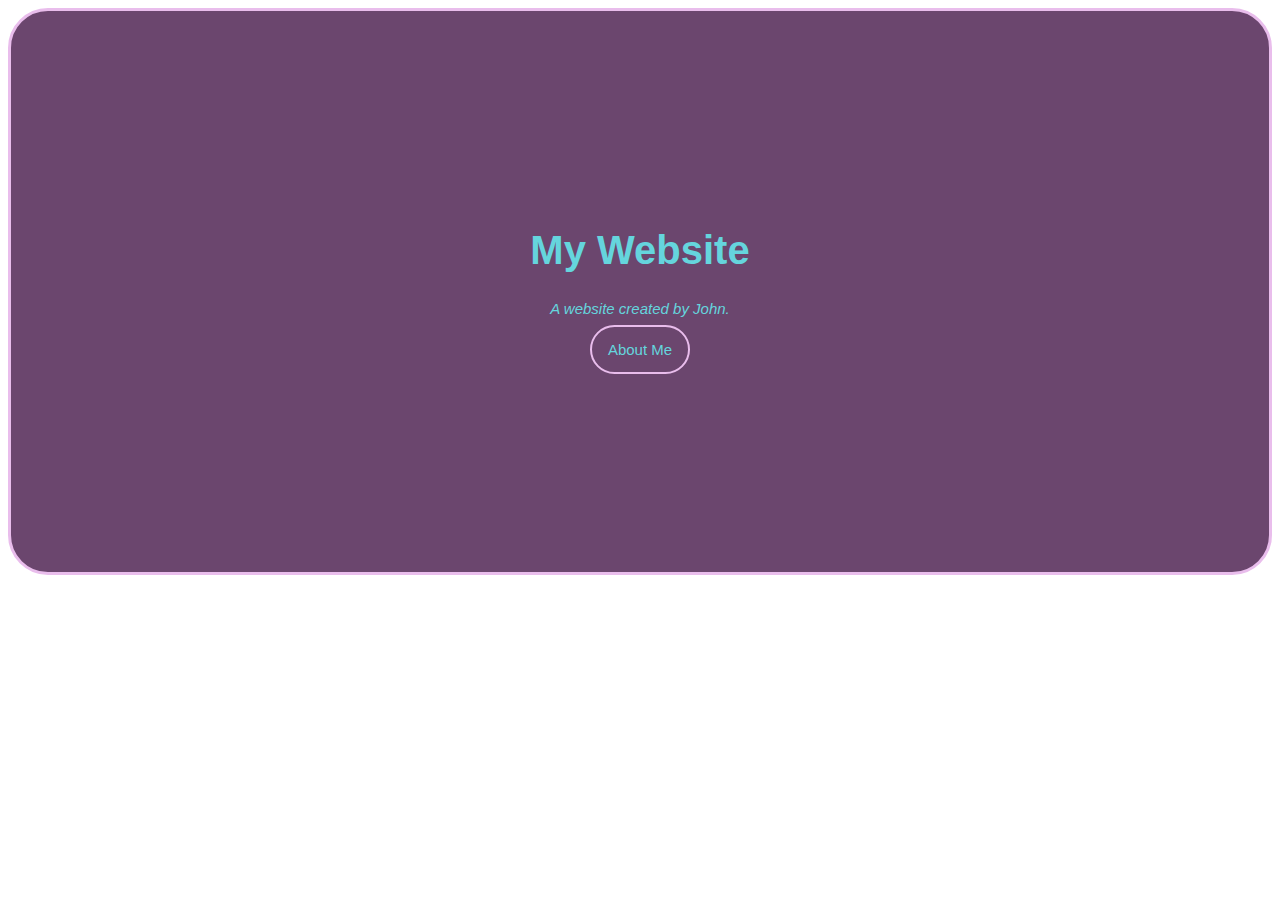
<file: index.html>
<!DOCTYPE html>
<html lang="en">
<head>
<title>Page Title</title>
<meta charset="UTF-8">
<meta name="viewport" content="width=device-width, initial-scale=1">

<link rel="stylesheet" href="mystyle.css">

</head>
<body>

  <div class="header">
    <h1>My Website</h1>
    <i>A website created by John.</i>
    <form action = "aboutme.html">
      <button>
          About Me
      </button>
  </form>
  </div>
  
 
  
 
  

</body>
</html>
</file>
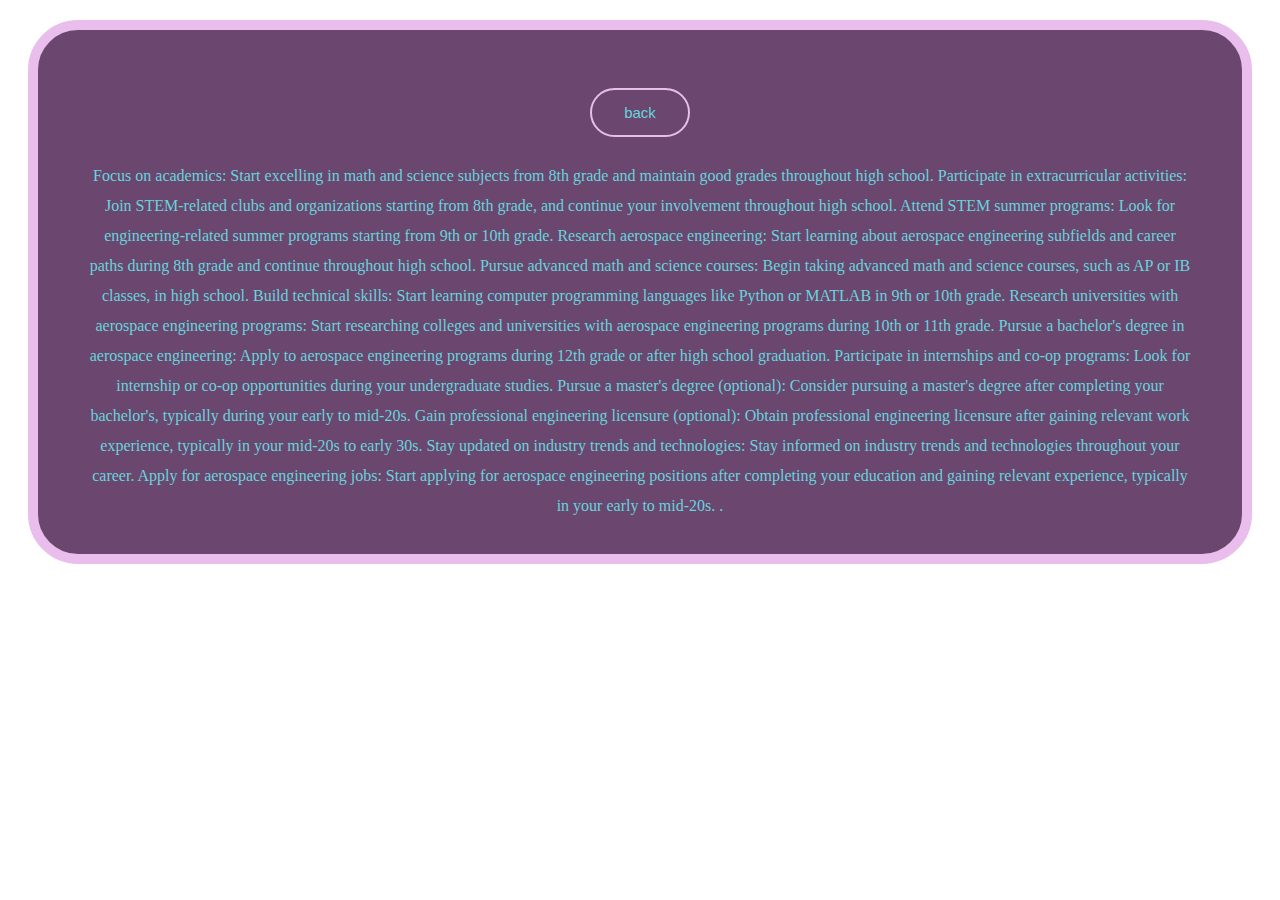
<file: aboutme.html>
<!DOCTYPE html>
<html lang="en">
  <head>
    <link rel="stylesheet" href="2ndpage.css">
    <meta charset="utf-8">
    <title>About</title>
  </head>
  <body>
   
   
<div class="header">
  <form action = "index.html">
    <button>
        back
    </button>
</form>
    <p>Focus on academics: Start excelling in math and science subjects from 8th grade and maintain good grades throughout high school.


      Participate in extracurricular activities: Join STEM-related clubs and organizations starting from 8th grade, and continue your involvement throughout high school.

      
      Attend STEM summer programs: Look for engineering-related summer programs starting from 9th or 10th grade.

      
      Research aerospace engineering: Start learning about aerospace engineering subfields and career paths during 8th grade and continue throughout high school.

      
      Pursue advanced math and science courses: Begin taking advanced math and science courses, such as AP or IB classes, in high school.

      
      Build technical skills: Start learning computer programming languages like Python or MATLAB in 9th or 10th grade.

      
      Research universities with aerospace engineering programs: Start researching colleges and universities with aerospace engineering programs during 10th or 11th grade.

      
      Pursue a bachelor's degree in aerospace engineering: Apply to aerospace engineering programs during 12th grade or after high school graduation.

      
      Participate in internships and co-op programs: Look for internship or co-op opportunities during your undergraduate studies.
      
    
      Pursue a master's degree (optional): Consider pursuing a master's degree after completing your bachelor's, typically during your early to mid-20s.

      
      Gain professional engineering licensure (optional): Obtain professional engineering licensure after gaining relevant work experience, typically in your mid-20s to early 30s.

      
      Stay updated on industry trends and technologies: Stay informed on industry trends and technologies throughout your career.
      
      
      Apply for aerospace engineering jobs: Start applying for aerospace engineering positions after completing your education and gaining relevant experience, typically in your early to mid-20s.
      .</p>
    


  </div>
  </body>
</html>
</file>
<file: mystyle.css>
body {
    font-family: Arial, Helvetica, sans-serif;
  }
  
  
  .header {
    border-radius: 40px;
    background-color: #6b466e;
    color: rgb(101, 213, 221);
  

    border-color: #e9bdec;
  border-style: solid;
   
padding: 190PX;
  
    font-size: 15px;
    text-align: center;
 


  }
  
  
  /* Increase the font size of the h1 element */
  .header h1 {
    font-size: 40px;
  }

 p {
  
    width: 85px;
    height: 50px;
    margin: 20px;
    text-align: center;
    border-radius: 10px;
    background-color: #e9bdec;
  }


  button {
    border-radius: 40px;
    background-color: #6b466e;
    color: rgb(101, 213, 221);
    padding: 14px;
    margin: 8px 0;
    border-color: #e9bdec;
  border-style: solid;
    cursor: pointer;
    width: 100px;
    vertical-align: bottom;
    font-size: 15px

  }
</file>
<file: 2ndpage.css>
body {    color: rgb(48, 159, 167);
}


.header {
    padding: 50px;
    text-align: center;
    background: #6b466e;
    color: rgb(101, 213, 221);
    line-height: 30px;
    height: 443px;
    border: 10px solid #e9bdec;
    text-align: center;
    height: 424px;
    margin: 20px;
    border-radius: 50px;
  }
  
  button {
    border-radius: 40px;
    background-color: #6b466e;
    color: rgb(101, 213, 221);
    padding: 14px;
    margin: 8px 0;
    border-color: #e9bdec;
  border-style: solid;
    cursor: pointer;
    width: 100px;
    vertical-align: bottom;
    font-size: 15px

  }
</file>
